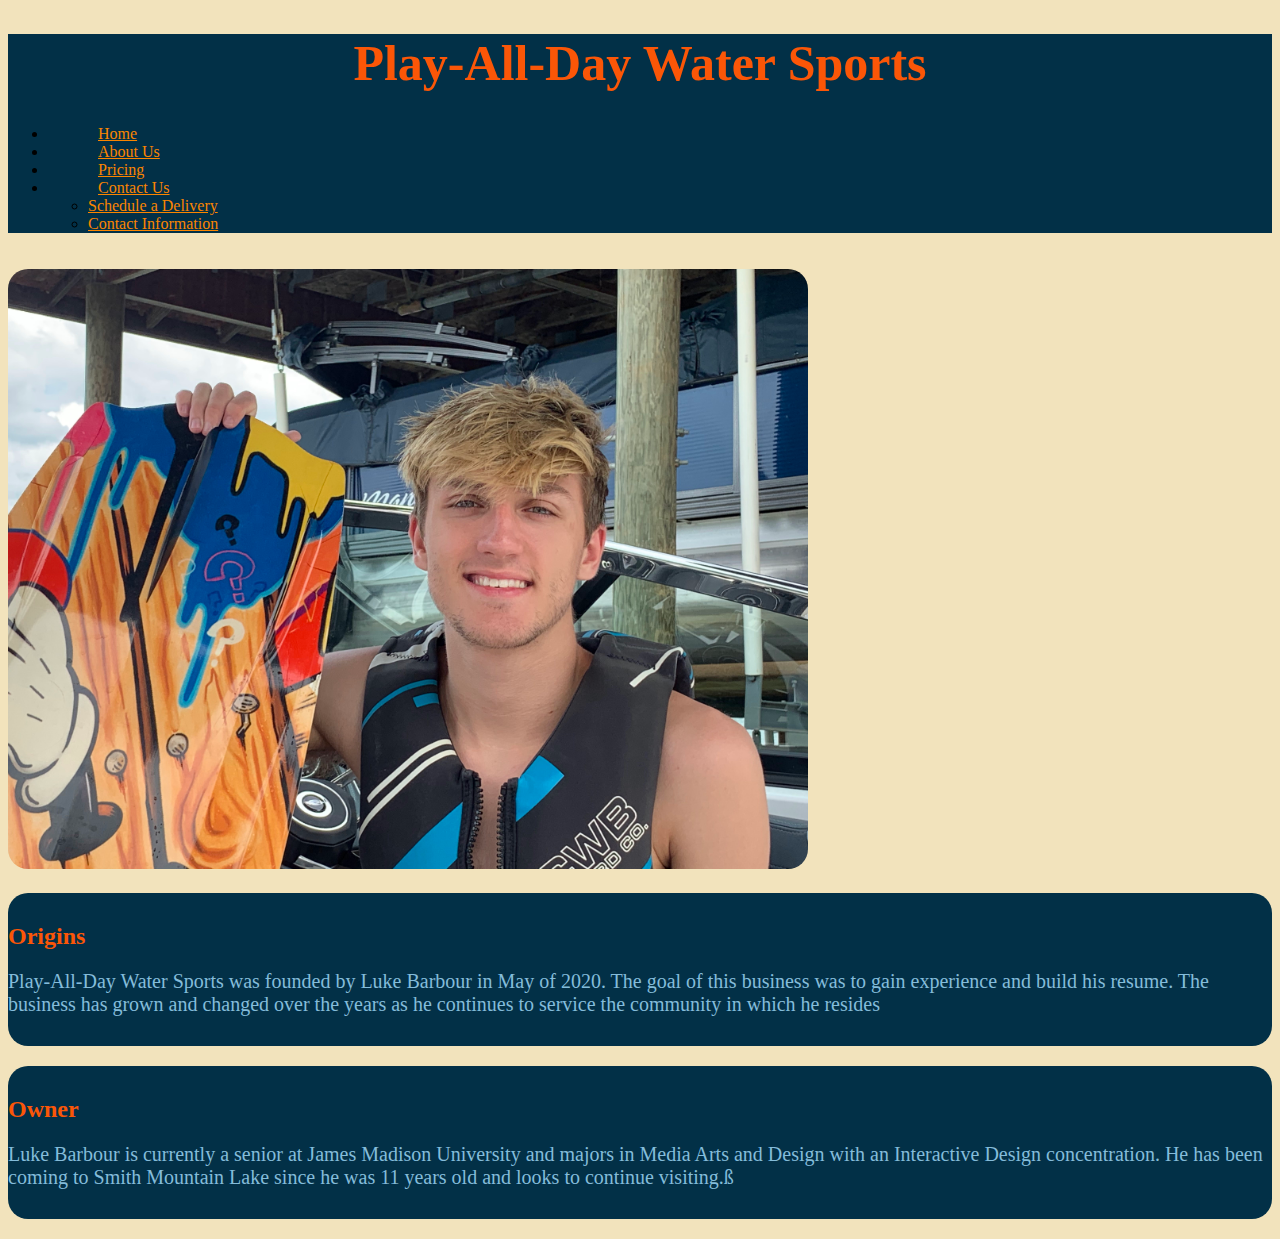
<file: about-us.html>
<!doctype html>
<html lang="en">

  <head>
    <meta charset="utf-8">
    <meta name="viewport" content="width=device-width, initial-scale=1">
    <meta name="description" content="Play-All-Day Water Sports Website">
    <meta name="author" content="Luke Barbour">

    <title>About Us - Play-All-Day Water Sports</title>

  <!-- LOAD BOOTSTRAP CSS - DO NOT DELETE -->
    <link href="https://cdn.jsdelivr.net/npm/bootstrap@5.2.2/dist/css/bootstrap.min.css" rel="stylesheet" integrity="sha384-Zenh87qX5JnK2Jl0vWa8Ck2rdkQ2Bzep5IDxbcnCeuOxjzrPF/et3URy9Bv1WTRi" crossorigin="anonymous">
  <!-- END LOADING BOOTSTRAP CSS -->

    
    <!-- Custom styles -->
    <link href="style.css" rel="stylesheet">
  </head>

  <body>
  <!-- LOAD BOOTSTRAP JAVASCRIPT - DO NOT DELETE -->

    <script src="https://cdn.jsdelivr.net/npm/bootstrap@5.2.2/dist/js/bootstrap.bundle.min.js" integrity="sha384-OERcA2EqjJCMA+/3y+gxIOqMEjwtxJY7qPCqsdltbNJuaOe923+mo//f6V8Qbsw3" crossorigin="anonymous"></script>
  <!-- END LOADING BOOTSTRAP JAVASCRIPT -->

  <div class="header">
      <h1>Play-All-Day Water Sports</h1>

  <!--Adding Navigation-->

        <ul class="nav justify-content-center">
          <li><a class="nav-link" aria-current="page" href="index.html">Home</a></li>
          <li><a class="nav-link" href="about-us.html">About Us</a></li>
          <li><a class="nav-link" href="pricing.html">Pricing</a></li>
          <li class="dropdown">
            <a class="btn brn-secondary dropdown-toggle" href="#" role="button" data-bs-toggle="dropdown" aria-expanded="false">
              Contact Us
            </a>
            <ul class="dropdown-menu">
              <li><a class="dropdown-item" href="schedule.html">Schedule a Delivery</a></li>
              <li><a class="dropdown-item" href="contact.html">Contact Information</a></li>
            </ul>
          </li>
        </ul>
    </div>

  <!--Adding Columns and Image-->

  <div class="container-fluid text-center">
    <div class="row">
      <div class="col-sm-8">
        <img src="photos/headshot.jpg" class="headshot" alt="Luke Barbour's Headshot" width="800" height="600">
      </div>

  <!--Adding Content Boxes-->

      <div class="col-sm-3">
        <div class="txt-box">
          <h2 >Origins</h2>
          <p>Play-All-Day Water Sports was founded by Luke Barbour in May of 2020.  The goal of this business was to gain experience and build his resume.  The business has grown and changed over the years as he continues to service the community in which he resides</p>
        </div>

        <div class="txt-box">
          <h2>Owner</h2>
          <p>Luke Barbour is currently a senior at James Madison University and majors in Media Arts and Design with an Interactive Design concentration.  He has been coming to Smith Mountain Lake since he was 11 years old and looks to continue visiting.ß</p>
        </div>
        
      </div>
    </div>
  </div>

  </body>
</html>
</file>
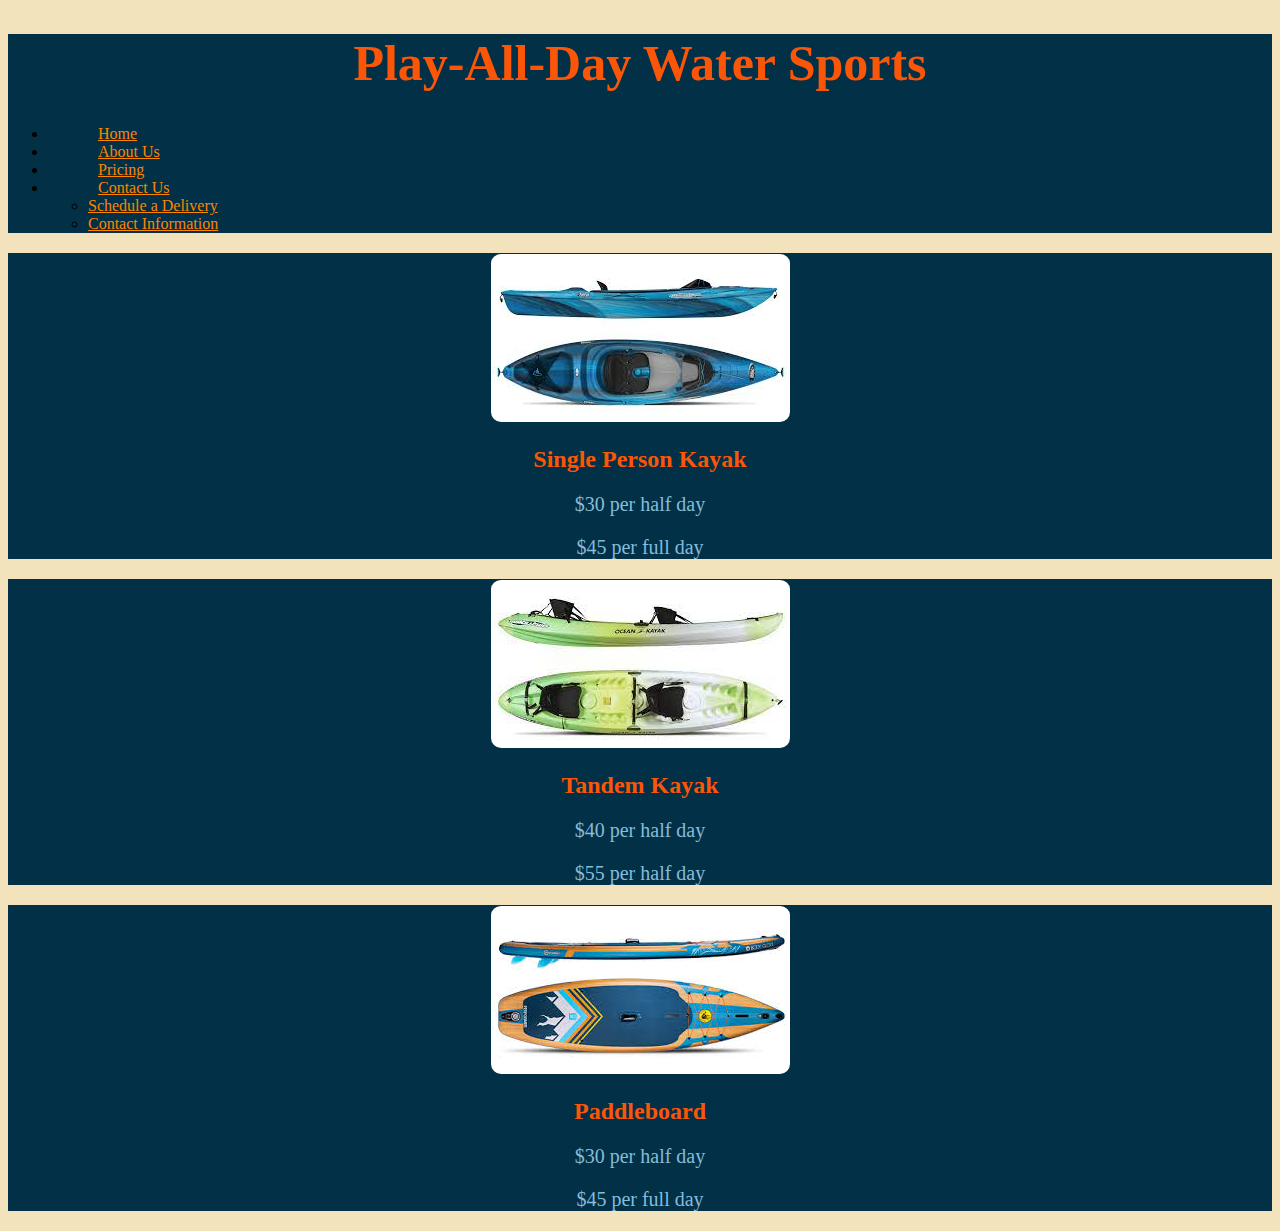
<file: pricing.html>
<!doctype html>
<html lang="en">

	<head>
	    <meta charset="utf-8">
	    <meta name="viewport" content="width=device-width, initial-scale=1">
	    <meta name="description" content="Play-All-Day Water Sports Website">
	    <meta name="author" content="Luke Barbour">

	    <title>Pricing - Play-All-Day Water Sports</title>

	    <!-- LOAD BOOTSTRAP CSS - DO NOT DELETE -->
	    <link href="https://cdn.jsdelivr.net/npm/bootstrap@5.2.2/dist/css/bootstrap.min.css" rel="stylesheet" integrity="sha384-Zenh87qX5JnK2Jl0vWa8Ck2rdkQ2Bzep5IDxbcnCeuOxjzrPF/et3URy9Bv1WTRi" crossorigin="anonymous">
	    <!-- END LOADING BOOTSTRAP CSS -->

	    
	    <!-- Custom styles -->

	    <link href="style.css" rel="stylesheet">
	</head>

	<body>

	    <!-- LOAD BOOTSTRAP JAVASCRIPT - DO NOT DELETE -->

	    <script src="https://cdn.jsdelivr.net/npm/bootstrap@5.2.2/dist/js/bootstrap.bundle.min.js" integrity="sha384-OERcA2EqjJCMA+/3y+gxIOqMEjwtxJY7qPCqsdltbNJuaOe923+mo//f6V8Qbsw3" crossorigin="anonymous"></script>
	   <!-- END LOADING BOOTSTRAP JAVASCRIPT -->

	    <div class="header">
	    	<h1>Play-All-Day Water Sports</h1>

	   <!--Adding Navigation-->

	        <ul class="nav justify-content-center">
	        	<li><a class="nav-link" aria-current="page" href="index.html">Home</a></li>
	        	<li><a class="nav-link" href="about-us.html">About Us</a></li>
	        	<li><a class="nav-link" href="pricing.html">Pricing</a></li>
	        	<li class="dropdown">
	            <a class="btn brn-secondary dropdown-toggle" href="#" role="button" data-bs-toggle="dropdown" aria-expanded="false">
	            Contact Us
	            </a>
	            <ul class="dropdown-menu">
	                <li><a class="dropdown-item" href="schedule.html">Schedule a Delivery</a></li>
	              	<li><a class="dropdown-item" href="contact.html">Contact Information</a></li>
	            </ul>
	          	</li>
	        </ul>
	    </div>

	    <!--Adding Photos-->

	    <div class="card-group">
		  <div class="card">
		    <img src="photos/pelican-kayak.jpeg" class="card-img-top" alt="single kayak">
		    <div class="card-body">
		      <h2 class="card-title">Single Person Kayak</h2>
		      <p class="card-text">$30 per half day</p>
		      <p class="card-text">$45 per full day</p>
		    </div>
		  </div>
		  <div class="card">
		    <img src="photos/ocean-kayak.jpeg" class="card-img-top" alt="Tandem kayak">
		    <div class="card-body">
		      <h2 class="card-title">Tandem Kayak</h2>
		      <p class="card-text">$40 per half day</p>
		      <p class="card-text">$55 per half day</p>
		    </div>
		  </div>
		  <div class="card">
		    <img src="photos/body-glove.jpeg" class="card-img-top" alt="Paddleboard">
		    <div class="card-body">
		      <h2 class="card-title">Paddleboard</h2>
		      <p class="card-text">$30 per half day</p>
		      <p class="card-text">$45 per full day</p>
		    </div>
		  </div>
		</div>

	</body>
</html>
</file>
<file: style.css>
/* ADD YOUR CUSTOM CSS TO THIS FILE */
/* 
Colors:
	#84BCDA Dark Sky Blue
	#FB5607 Orange Pantone
	#023047 Prussian Blue
	#F2E3BC Dutch White
	#FB8500 Tangerine
*/
h1{
	text-align: center;
	font-size: 50px;
	color: #FB5607;
}

h2{
	color: #FB5607;
}

body{
	background-color: #F2E3BC;
}

p{
	color: #84bcda;
	font-size: 20px;
}

.header{
	background-color: #023047;
}

.nav-link{
	color: #fb8500;

	padding-left: 50px;
	padding-right: 50px;
}

.btn{
	color: #fb8500;
	
	padding-left: 50px;
	padding-right: 50px;
}

.dropdown-item{
	color: #fb8500;
}

.who-are-we{
	border-radius: 20px;

	background-color: #023047;
	color: #84bcda;

	margin-top: 20px;
	margin-bottom: 20px;
	padding-top: 10px;
	padding-bottom: 10px;
}

.how-to-help{
	border-radius: 20px;

	background-color: #023047;
	color: #84bcda;

	margin-top: 20px;
	margin-bottom: 20px;
	padding-top: 10px;
	padding-bottom: 10px;
}

.carousel-item{
	max-height: 1000px;
}

/*About Us Styles*/
.headshot{
	border-radius: 20px;

	margin-top: 20px;
}

.txt-box{
	border-radius: 20px;

	margin-top: 20px;
	margin-bottom: 20px;

	padding-top: 10px;
	padding-bottom: 10px;

	background-color: #023047;
}

.card-group{
	margin-top: 20px;
	text-align: center;
}

.card{
	background-color: #023047;
}

.card-img-top{
	border-radius: 10px;
	padding-top: 1px;
}

.form-label{
	color: #FB5607;
}

.form-box{
	border-radius: 20px;

	margin-top: 40px;
	margin-bottom: 20px;

	padding-top: 10px;
	padding-bottom: 10px;
	padding-right: 20px;
	padding-left: 20px;

	background-color: #023047;
}

.btn-primary{
	color: #FB5607;
	background-color: #84bcda;
	border: 0px;
}
</file>
